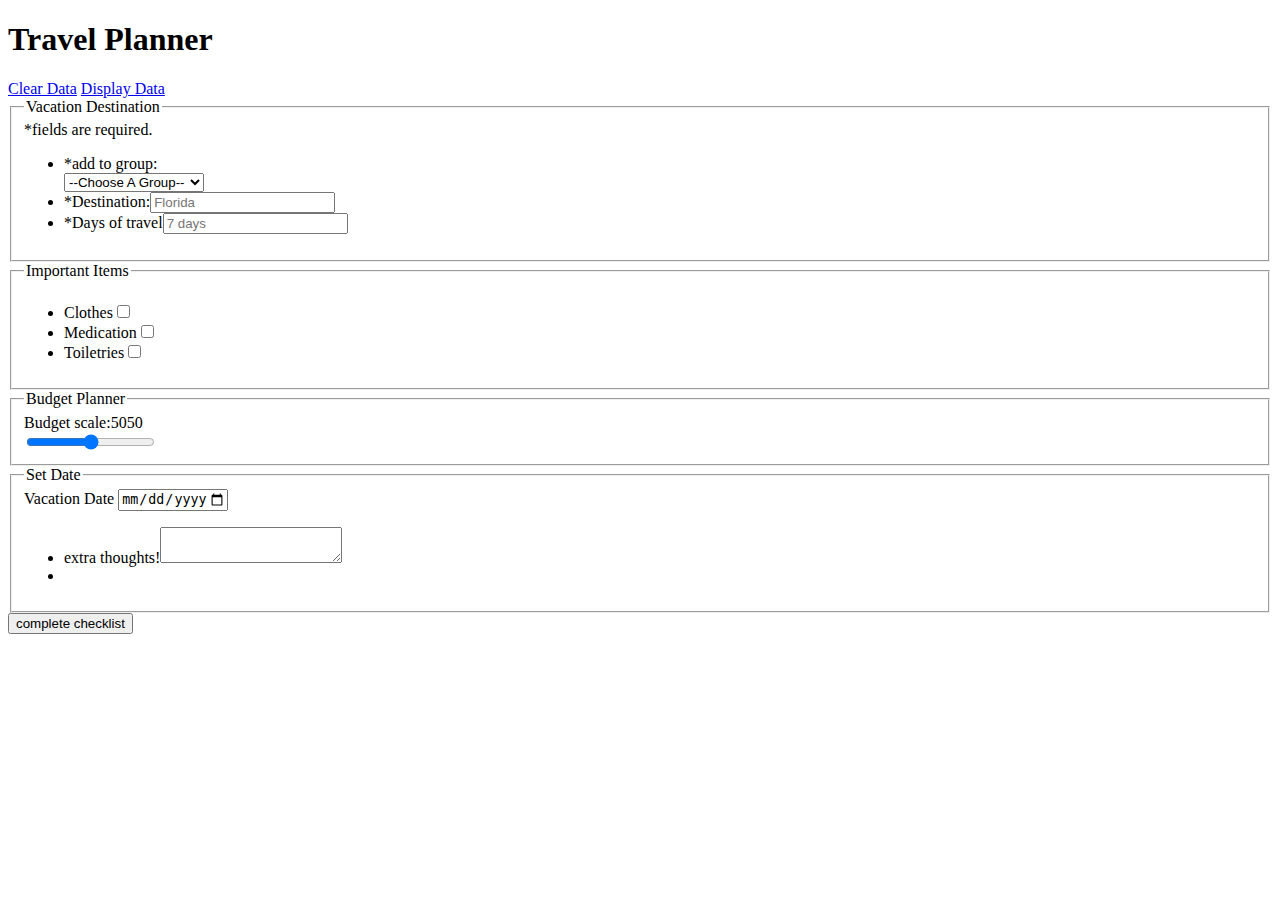
<file: MIU_Darke_Matthew/week2/BronzeApp/Pageadditem.html>
<!doctype html>
<!--Matthew Darke--> 
<!-- MIU Project1 1307 -->
<!--additem form-->
<html>
    <head>
		<meta charset="utf-8" /> 
		<meta name="description" content="Vacation to do list app" />
		<meta name="keywords" content="Vacation Planner" />
		<meta name="robots" content="noindex, nofollow" />
		<meta name="HandheldFriendly" content="true" />		
		<meta name="viewport" content="user-scalable=no, width=device-width" />
	    <!meta name="viewport" content="target-densitydpi=device-dpi" />
		<!meta name="mobileoptimized" content="320" /-->
		<link href="css/style.css" rel="stylesheet" />		
		<title>to do form</title>
    </head>
    <body>
        
        <H1>Travel Planner</H1>
   		<a href="#" id="clear">Clear Data</a>   <a href="#" id="Display">Display Data</a> 
   	               <a href="index.html" id="addNew" style="display:none;">Add A Travel</a> 
   		<form action="#" method="post" id= "vacationForm"> <!-- post submits data behind the scenes -->
              
            <fieldset>
        	    <legend>Vacation Destination</legend>
        	    <span>*fields are required.</span>
        	    <ul id="errors"></ul>
        	    <ul id="questions">
        	        <li id="select"><label for="group">*add to group:</label><br /></li>   
                
                
        	      <li><label for="vdest">*Destination:</label><input type="text" id="vdest" placeholder="Florida" /></li>
                
                  <li><label for="quantity">*Days of travel<input type="number"
                  name="quantity" id="quantity" placeholder="7 days"></label></li>
        	  </ul>
            </fieldset>
            <fieldset>
        	    <legend>Important Items</legend>                       	
               <ul>
             	    <li><label for="Clothes">Clothes</label><input type= "checkbox"  value="Clothes" id="Clothes"  /></li>
                    <li><label for="Medication">Medication</label><input type= "checkbox"  value="Medication" id="Medication" /></li>
                    <li><label for="Toiletries">Toiletries</label><input type= "checkbox"  value="Toiletries" id="Toiletries"  /></li>                    
                </ul>
             </fieldset>                          
             <fieldset>                   
                 <legend>Budget Planner</legend>
                     <label for="range">Budget scale:</label><output for="range" name="rating">5050</output><br />
                     <input type="range" min="100" max="10000" id="range"  onchange="rating.value=this.value" name="range" type="range"></input>
                            
              </fieldset>
   	          <fieldset>
   	              <legend>Set Date</legend>
   	                  <label for="startdate">Vacation Date</label>
                      <input type="date" min="1904-03-17" max="1904-05-17" id="startdate" name="startdate" required aria-required="true"placeholder="1911-03-17"> 
   	              <ul>    
   	              <li><label for="notes">extra thoughts!</label><textarea id="notes"></textarea></li>
   	              <li><input type="hidden" value="true" /></li>
   	               </ul>
   	            </fieldset>       
   	          <input type="submit" value="complete checklist" id="submit" /><br />
   	                         	   
   	     </form>
   	     <script src="js/json.js" type="text/javascript"></script>
         <script src="js/main.js" type="text/javaScript"></script>        
   </body>
</html>
</file>
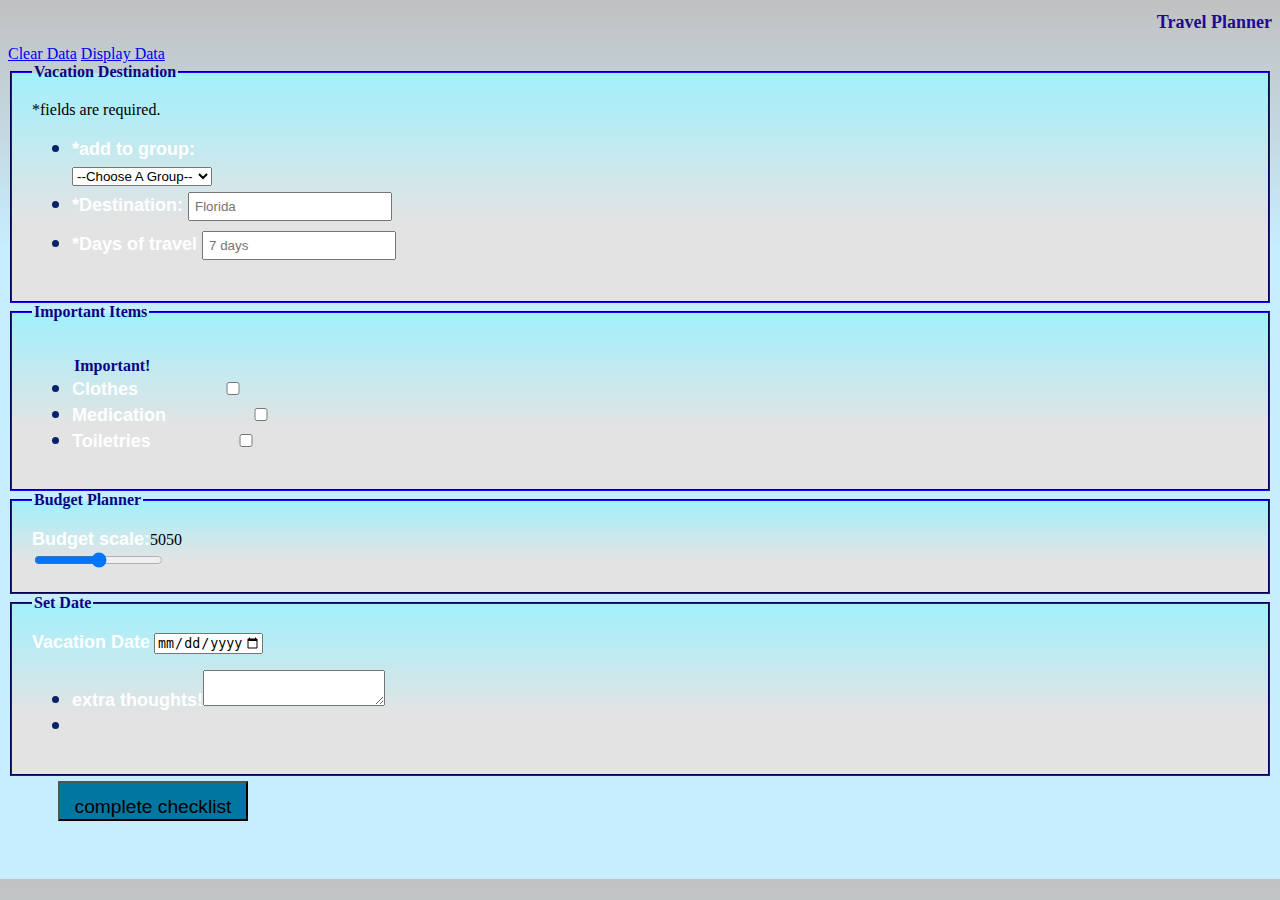
<file: MIU_Darke_Matthew/week2/GoldApp/Pageadditem.html>
<!doctype html>
<!--Matthew Darke--> 
<!-- VFW Project4 1306 -->
<!--additem form-->
<html>
    <head>
		<meta charset="utf-8" /> 
		<meta name="description" content="Vacation to do list app" />
		<meta name="keywords" content="Vacation Planner" />
		<meta name="robots" content="noindex, nofollow" />
		<meta name="HandheldFriendly" content="true" />		
		<meta name="viewport" content="user-scalable=no, width=device-width" />
		<link href="css/style.css" rel="stylesheet" />		<!meta name="viewport" content="target-densitydpi=device-dpi" />
		<!--meta name="mobileoptimized" content="320" /-->
		<title>to do form</title>
    </head>
    <body>
        
   		<H1>Travel Planner</H1>
   		<a href="#" id="clear">Clear Data</a>   <a href="#" id="Display">Display Data</a> 
   	               <a href="index.html" id="addNew" style="display:none;">Add Travel</a> 
   		<form action="#" method="post" id= "vacationForm"> <!-- post submits data behind the scenes -->
              
            <fieldset>
        	    <legend>Vacation Destination</legend>
        	    <span>*fields are required.</span>
        	    <ul id="errors"></ul>
        	    <ul id="questions">
        	        <li id="select"><label for="group">*add to group:</label><br /></li>   
                
                
        	      <li><label for="vdest">*Destination:</label><input type="text" id="vdest" placeholder="Florida" /></li>
                
                  <li><label for="quantity">*Days of travel<input type="number"
                  name="quantity" id="quantity" placeholder="7 days"></label></li>
        	  </ul>
            </fieldset>
            <fieldset>
        	    <legend>Important Items</legend>                       	
               <ul>
             	<legend>Important!</legend>
             		<li><label for="Clothes">Clothes</label><input type= "checkbox"  value="Clothes" id="Clothes"  /></li>
                    <li><label for="Medication">Medication</label><input type= "checkbox"  value="Medication" id="Medication" /></li>
                    <li><label for="Toileteries">Toiletries</label><input type= "checkbox"  value="Toileteries" id="Toiletries"  /></li>                    
                </ul>
             </fieldset>                          
             <fieldset>                   
                 <legend>Budget Planner</legend>
                     <label for="range">Budget scale:</label><output for="range" name="rating">5050</output><br />
                     <input type="range" min="100" max="10000" id="range"  onchange="rating.value=(this.value)" name="range" type="range"></input>
                            
              </fieldset>
   	          <fieldset>
   	              <legend>Set Date</legend>
   	                  <label for="startdate">Vacation Date</label>
                      <input type="date" min="1904-03-17" max="1904-05-17" id="startdate" name="startdate" required aria-required="true"placeholder="1911-03-17"> 
   	              <ul>    
   	              <li><label for="notes">extra thoughts!</label><textarea id="notes"></textarea></li>
   	              <li><input type="hidden" value="true" /></li>
   	               </ul>
   	            </fieldset>       
   	          <input type="submit" value="complete checklist" id="submit" /><br />
   	                         	   
   	     </form>
   	     <script src="js/json.js" type="text/javascript"></script>
         <script src="js/main.js" type="text/javaScript"></script>        
   </body>
</html>
</file>
<file: MIU_Darke_Matthew/week2/BronzeApp/css/style.css>
text-align: center;
/* Matthew Darke
   VFW Project 4
   1306 style.css
*/

 /*.ui-bar-a{border:1px solid #008c9a ;background:#008c9a ;color:#ffffff ;font-weight:bold;text-shadow:0  1px  0  #444444 ;background-image:-webkit-gradient(linear,left top,left bottom,from( #009aa9 ),to( #007e8a )); background-image:-webkit-linear-gradient( #009aa9,#007e8a ); background-image:   -moz-linear-gradient( #009aa9,#007e8a ); background-image:    -ms-linear-gradient( #009aa9,#007e8a ); background-image:     -o-linear-gradient( #009aa9,#007e8a ); background-image:        linear-gradient( #009aa9,#007e8a );}.ui-bar-a .ui-link-inherit{color:#ffffff ;}.ui-bar-a a.ui-link{color:#7cc4e7 ;font-weight:bold;}.ui-bar-a a.ui-link:visited{   color:#2489ce ;}.ui-bar-a a.ui-link:hover{color:#2489ce ;}.ui-bar-a a.ui-link:active{color:#2489ce ;}.ui-bar-a,.ui-bar-a input,.ui-bar-a select,.ui-bar-a textarea,.ui-bar-a button{font-family:Helvetica,Arial,sans-serif ;}.ui-body-a,.ui-overlay-a{border:1px solid #333335 ;color:#ffffff ;text-shadow:0  1px  0  #444444 ;background:#252526 ;background-image:-webkit-gradient(linear,left top,left bottom,from( #282829 ),to( #212122 )); background-image:-webkit-linear-gradient( #282829,#212122 ); background-image:   -moz-linear-gradient( #282829,#212122 ); background-image:    -ms-linear-gradient( #282829,#212122 ); background-image:     -o-linear-gradient( #282829,#212122 ); background-image:        linear-gradient( #282829,#212122 );}.ui-overlay-a{background-image:none;border-width:0;}.ui-body-a,.ui-body-a input,.ui-body-a select,.ui-body-a textarea,.ui-body-a button{font-family:Helvetica,Arial,sans-serif ;}.ui-body-a .ui-link-inherit{color:#ffffff ;}.ui-body-a .ui-link{color:#2489ce ;font-weight:bold;}.ui-body-a .ui-link:visited{   color:#2489ce ;}.ui-body-a .ui-link:hover{color:#2489ce ;}.ui-body-a .ui-link:active{color:#2489ce ;}.ui-btn-up-a{border:1px solid #b0f976 ;background:#b0f976 ;font-weight:bold;color:#000000 ;text-shadow:0  1px  0  #eeeeee ;background-image:-webkit-gradient(linear,left top,left bottom,from( #c1FF81 ),to( #9ee06a )); background-image:-webkit-linear-gradient( #c1FF81,#9ee06a ); background-image:   -moz-linear-gradient( #c1FF81,#9ee06a ); background-image:    -ms-linear-gradient( #c1FF81,#9ee06a ); background-image:     -o-linear-gradient( #c1FF81,#9ee06a ); background-image:        linear-gradient( #c1FF81,#9ee06a );}.ui-btn-up-a:visited,.ui-btn-up-a a.ui-link-inherit{color:#000000 ;}.ui-btn-hover-a{border:1px solid #caFF87 ;background:#caFF87 ;font-weight:bold;color:#000000 ;text-shadow:0  1px  0  #eeeeee ;background-image:-webkit-gradient(linear,left top,left bottom,from( #deFF94 ),to( #b5e579 )); background-image:-webkit-linear-gradient( #deFF94,#b5e579 ); background-image:   -moz-linear-gradient( #deFF94,#b5e579 ); background-image:    -ms-linear-gradient( #deFF94,#b5e579 ); background-image:     -o-linear-gradient( #deFF94,#b5e579 ); background-image:        linear-gradient( #deFF94,#b5e579 );}.ui-btn-hover-a:visited,.ui-btn-hover-a:hover,.ui-btn-hover-a a.ui-link-inherit{color:#000000 ;}.ui-btn-down-a{border:1px solid #caFF87 ;background:#caFF87 ;font-weight:bold;color:#000000 ;text-shadow:0  1px  0  #eeeeee ;background-image:-webkit-gradient(linear,left top,left bottom,from( #b5e579 ),to( #deFF94 )); background-image:-webkit-linear-gradient( #b5e579,#deFF94 ); background-image:   -moz-linear-gradient( #b5e579,#deFF94 ); background-image:    -ms-linear-gradient( #b5e579,#deFF94 ); background-image:     -o-linear-gradient( #b5e579,#deFF94 ); background-image:        linear-gradient( #b5e579,#deFF94 );}.ui-btn-down-a:visited,.ui-btn-down-a:hover,.ui-btn-down-a a.ui-link-inherit{color:#000000 ;}.ui-btn-up-a,.ui-btn-hover-a,.ui-btn-down-a{font-family:Helvetica,Arial,sans-serif ;text-decoration:none;}.ui-bar-b{border:1px solid #022440 ;background:#022440 ;color:#ffffff ;font-weight:bold;text-shadow:0  1px  0  #444444 ;background-image:-webkit-gradient(linear,left top,left bottom,from( #022746 ),to( #012039 )); background-image:-webkit-linear-gradient( #022746,#012039 ); background-image:   -moz-linear-gradient( #022746,#012039 ); background-image:    -ms-linear-gradient( #022746,#012039 ); background-image:     -o-linear-gradient( #022746,#012039 ); background-image:        linear-gradient( #022746,#012039 );}.ui-bar-b .ui-link-inherit{color:#ffffff ;}.ui-bar-b a.ui-link{color:#7cc4e7 ;font-weight:bold;}.ui-bar-b a.ui-link:visited{   color:#2489ce ;}.ui-bar-b a.ui-link:hover{color:#2489ce ;}.ui-bar-b a.ui-link:active{color:#2489ce ;}.ui-bar-b,.ui-bar-b input,.ui-bar-b select,.ui-bar-b textarea,.ui-bar-b button{font-family:Helvetica,Arial,sans-serif ;}.ui-body-b,.ui-overlay-b{border:1px solid #164665 ;color:#ffffff ;text-shadow:0  1px  0  #444444 ;background:#2980b9 ;background-image:-webkit-gradient(linear,left top,left bottom,from( #2d8ccb ),to( #2473a6 )); background-image:-webkit-linear-gradient( #2d8ccb,#2473a6 ); background-image:   -moz-linear-gradient( #2d8ccb,#2473a6 ); background-image:    -ms-linear-gradient( #2d8ccb,#2473a6 ); background-image:     -o-linear-gradient( #2d8ccb,#2473a6 ); background-image:        linear-gradient( #2d8ccb,#2473a6 );}.ui-overlay-b{background-image:none;border-width:0;}.ui-body-b,.ui-body-b input,.ui-body-b select,.ui-body-b textarea,.ui-body-b button{font-family:Helvetica,Arial,sans-serif ;}.ui-body-b .ui-link-inherit{color:#ffffff ;}.ui-body-b .ui-link{color:#fb5f81 ;font-weight:bold;}.ui-body-b .ui-link:visited{   color:#a33d53 ;}.ui-body-b .ui-link:hover{color:#FF6d94 ;}.ui-body-b .ui-link:active{color:#fb5f81 ;}.ui-btn-up-b{border:1px solid #778ba6 ;background:#778ba6 ;font-weight:bold;color:#ffffff ;text-shadow:0  1px  0  #444444 ;background-image:-webkit-gradient(linear,left top,left bottom,from( #8298b6 ),to( #6b7d95 )); background-image:-webkit-linear-gradient( #8298b6,#6b7d95 ); background-image:   -moz-linear-gradient( #8298b6,#6b7d95 ); background-image:    -ms-linear-gradient( #8298b6,#6b7d95 ); background-image:     -o-linear-gradient( #8298b6,#6b7d95 ); background-image:        linear-gradient( #8298b6,#6b7d95 );}.ui-btn-up-b:visited,.ui-btn-up-b a.ui-link-inherit{color:#ffffff ;}.ui-btn-hover-b{border:1px solid #889fbe ;background:#889fbe ;font-weight:bold;color:#ffffff ;text-shadow:0  1px  0  #444444 ;background-image:-webkit-gradient(linear,left top,left bottom,from( #95aed1 ),to( #7a8fab )); background-image:-webkit-linear-gradient( #95aed1,#7a8fab ); background-image:   -moz-linear-gradient( #95aed1,#7a8fab ); background-image:    -ms-linear-gradient( #95aed1,#7a8fab ); background-image:     -o-linear-gradient( #95aed1,#7a8fab ); background-image:        linear-gradient( #95aed1,#7a8fab );}.ui-btn-hover-b:visited,.ui-btn-hover-b:hover,.ui-btn-hover-b a.ui-link-inherit{color:#ffffff ;}.ui-btn-down-b{border:1px solid #889fbe ;background:#889fbe ;font-weight:bold;color:#000000 ;text-shadow:0  1px  0  #eeeeee ;background-image:-webkit-gradient(linear,left top,left bottom,from( #7a8fab ),to( #95aed1 )); background-image:-webkit-linear-gradient( #7a8fab,#95aed1 ); background-image:   -moz-linear-gradient( #7a8fab,#95aed1 ); background-image:    -ms-linear-gradient( #7a8fab,#95aed1 ); background-image:     -o-linear-gradient( #7a8fab,#95aed1 ); background-image:        linear-gradient( #7a8fab,#95aed1 );}.ui-btn-down-b:visited,.ui-btn-down-b:hover,.ui-btn-down-b a.ui-link-inherit{color:#000000 ;}.ui-btn-up-b,.ui-btn-hover-b,.ui-btn-down-b{font-family:Helvetica,Arial,sans-serif ;text-decoration:none;}.ui-bar-c{border:1px solid #000000 ;background:#000000 ;color:#ffffff ;font-weight:bold;text-shadow:0  1px  0  #444444 ;background-image:-webkit-gradient(linear,left top,left bottom,from( #000000 ),to( #000000 )); background-image:-webkit-linear-gradient( #000000,#000000 ); background-image:   -moz-linear-gradient( #000000,#000000 ); background-image:    -ms-linear-gradient( #000000,#000000 ); background-image:     -o-linear-gradient( #000000,#000000 ); background-image:        linear-gradient( #000000,#000000 );}.ui-bar-c .ui-link-inherit{color:#ffffff ;}.ui-bar-c a.ui-link{color:#7cc4e7 ;font-weight:bold;}.ui-bar-c a.ui-link:visited{   color:#2489ce ;}.ui-bar-c a.ui-link:hover{color:#2489ce ;}.ui-bar-c a.ui-link:active{color:#2489ce ;}.ui-bar-c,.ui-bar-c input,.ui-bar-c select,.ui-bar-c textarea,.ui-bar-c button{font-family:Helvetica,Arial,sans-serif ;}.ui-body-c,.ui-overlay-c{border:1px solid #004d54 ;color:#ffffff ;text-shadow:0  1px  0  #444444 ;background:#008c9a ;background-image:-webkit-gradient(linear,left top,left bottom,from( #009aa9 ),to( #007e8a )); background-image:-webkit-linear-gradient( #009aa9,#007e8a ); background-image:   -moz-linear-gradient( #009aa9,#007e8a ); background-image:    -ms-linear-gradient( #009aa9,#007e8a ); background-image:     -o-linear-gradient( #009aa9,#007e8a ); background-image:        linear-gradient( #009aa9,#007e8a );}.ui-overlay-c{background-image:none;border-width:0;}.ui-body-c,.ui-body-c input,.ui-body-c select,.ui-body-c textarea,.ui-body-c button{font-family:Helvetica,Arial,sans-serif ;}.ui-body-c .ui-link-inherit{color:#ffffff ;}.ui-body-c .ui-link{color:#2489ce ;font-weight:bold;}.ui-body-c .ui-link:visited{   color:#2489ce ;}.ui-body-c .ui-link:hover{color:#2489ce ;}.ui-body-c .ui-link:active{color:#2489ce ;}.ui-btn-up-c{border:1px solid #9fd3da ;background:#9fd3da ;font-weight:bold;color:#000000 ;text-shadow:0  1px  0  #eeeeee ;background-image:-webkit-gradient(linear,left top,left bottom,from( #aee8ef ),to( #8fbdc4 )); background-image:-webkit-linear-gradient( #aee8ef,#8fbdc4 ); background-image:   -moz-linear-gradient( #aee8ef,#8fbdc4 ); background-image:    -ms-linear-gradient( #aee8ef,#8fbdc4 ); background-image:     -o-linear-gradient( #aee8ef,#8fbdc4 ); background-image:        linear-gradient( #aee8ef,#8fbdc4 );}.ui-btn-up-c:visited,.ui-btn-up-c a.ui-link-inherit{color:#000000 ;}.ui-btn-hover-c{border:1px solid #b6f2fa ;background:#b6f2fa ;font-weight:bold;color:#000000 ;text-shadow:0  1px  0  #eeeeee ;background-image:-webkit-gradient(linear,left top,left bottom,from( #c8FFFF ),to( #a3d9e1 )); background-image:-webkit-linear-gradient( #c8FFFF,#a3d9e1 ); background-image:   -moz-linear-gradient( #c8FFFF,#a3d9e1 ); background-image:    -ms-linear-gradient( #c8FFFF,#a3d9e1 ); background-image:     -o-linear-gradient( #c8FFFF,#a3d9e1 ); background-image:        linear-gradient( #c8FFFF,#a3d9e1 );}.ui-btn-hover-c:visited,.ui-btn-hover-c:hover,.ui-btn-hover-c a.ui-link-inherit{color:#000000 ;}.ui-btn-down-c{border:1px solid #b6f2fa ;background:#b6f2fa ;font-weight:bold;color:#000000 ;text-shadow:0  1px  0  #eeeeee ;background-image:-webkit-gradient(linear,left top,left bottom,from( #84b0b6 ),to( #e7FFFF )); background-image:-webkit-linear-gradient( #84b0b6,#e7FFFF ); background-image:   -moz-linear-gradient( #84b0b6,#e7FFFF ); background-image:    -ms-linear-gradient( #84b0b6,#e7FFFF ); background-image:     -o-linear-gradient( #84b0b6,#e7FFFF ); background-image:        linear-gradient( #84b0b6,#e7FFFF );}.ui-btn-down-c:visited,.ui-btn-down-c:hover,.ui-btn-down-c a.ui-link-inherit{color:#000000 ;}.ui-btn-up-c,.ui-btn-hover-c,.ui-btn-down-c{font-family:Helvetica,Arial,sans-serif ;text-decoration:none;}a.ui-link-inherit{text-decoration:none !important;}.ui-btn-active{border:1px solid #2373a5 ;background:#387bbe ;font-weight:bold;color:#ffffff ;cursor:pointer;text-shadow:0  1px  0  #3373a5 ;text-decoration:none;background-image:-webkit-gradient(linear,left top,left bottom,from( #5393c5 ),to( #6facd5 )); background-image:-webkit-linear-gradient( #5393c5,#6facd5 ); background-image:   -moz-linear-gradient( #5393c5,#6facd5 ); background-image:    -ms-linear-gradient( #5393c5,#6facd5 ); background-image:     -o-linear-gradient( #5393c5,#6facd5 ); background-image:        linear-gradient( #5393c5,#6facd5 ); font-family:Helvetica,Arial,sans-serif ;}.ui-btn-active:visited,.ui-btn-active:hover,.ui-btn-active a.ui-link-inherit{color:#ffffff ;}.ui-btn-inner{border-top:1px solid #fff;border-color:rgba(255,255,255,.3);}.ui-corner-all{-webkit-border-radius:.6em ;border-radius:.6em ;}.ui-br{border-color:rgb(130,130,130);border-color:rgba(130,130,130,.3);border-style:solid;}.ui-disabled{filter:Alpha(Opacity=30);opacity:.3;zoom:1;}.ui-disabled,.ui-disabled a{cursor:default !important;pointer-events:none;}.ui-icon,.ui-icon-searchfield:after{background-color:#666666 ;background-color:rgba(0,0,0,.4) ;background-image:url(images/icons-18-white.png) ;background-repeat:no-repeat;-webkit-border-radius:9px;border-radius:9px;}.ui-icon-alt .ui-icon,.ui-icon-alt .ui-icon-searchfield:after{background-color:#fff;background-color:rgba(255,255,255,.3);background-image:url(images/icons-18-black.png);background-repeat:no-repeat;}.ui-icon-nodisc .ui-icon,.ui-icon-nodisc .ui-icon-searchfield:after,.ui-icon-nodisc .ui-icon-alt .ui-icon,.ui-icon-nodisc .ui-icon-alt .ui-icon-searchfield:after{background-color:transparent;}.ui-icon-plus{background-position:-1px -1px;}.ui-icon-minus{background-position:-37px -1px;}.ui-icon-delete{background-position:-73px -1px;}.ui-icon-arrow-r{background-position:-108px -1px;}.ui-icon-arrow-l{background-position:-144px -1px;}.ui-icon-arrow-u{background-position:-180px -1px;}.ui-icon-arrow-d{background-position:-216px -1px;}.ui-icon-check{background-position:-252px -1px;}.ui-icon-gear{background-position:-288px -1px;}.ui-icon-refresh{background-position:-323px -1px;}.ui-icon-forward{background-position:-360px -1px;}.ui-icon-back{background-position:-396px -1px;}.ui-icon-grid{background-position:-432px -1px;}.ui-icon-star{background-position:-467px -1px;}.ui-icon-alert{background-position:-503px -1px;}.ui-icon-info{background-position:-539px -1px;}.ui-icon-home{background-position:-575px -1px;}.ui-icon-search,.ui-icon-searchfield:after{background-position:-611px -1px;}.ui-icon-checkbox-on{background-position:-647px -1px;}.ui-icon-checkbox-off{background-position:-683px -1px;}.ui-icon-radio-on{background-position:-718px -1px;}.ui-icon-radio-off{background-position:-754px -1px;}.ui-icon-bars{background-position:-788px -1px;}.ui-icon-edit{background-position:-824px -1px;}@media only screen and (-webkit-min-device-pixel-ratio:1.3),      only screen and (min--moz-device-pixel-ratio:1.3),      only screen and (min-resolution:200dpi){.ui-icon-plus,.ui-icon-minus,.ui-icon-delete,.ui-icon-arrow-r,.ui-icon-arrow-l,.ui-icon-arrow-u,.ui-icon-arrow-d,.ui-icon-check,.ui-icon-gear,.ui-icon-refresh,.ui-icon-forward,.ui-icon-back,.ui-icon-grid,.ui-icon-star,.ui-icon-alert,.ui-icon-info,.ui-icon-home,.ui-icon-bars,.ui-icon-edit,.ui-icon-search,.ui-icon-searchfield:after,.ui-icon-checkbox-off,.ui-icon-checkbox-on,.ui-icon-radio-off,.ui-icon-radio-on{background-image:url(images/icons-36-white.png);-moz-background-size:864px 18px;-o-background-size:864px 18px;-webkit-background-size:864px 18px;background-size:864px 18px;}.ui-icon-alt .ui-icon{background-image:url(images/icons-36-black.png);}.ui-icon-plus{background-position:0 50%;}.ui-icon-minus{background-position:-36px 50%;}.ui-icon-delete{background-position:-72px 50%;}.ui-icon-arrow-r{background-position:-108px 50%;}.ui-icon-arrow-l{background-position:-144px 50%;}.ui-icon-arrow-u{background-position:-179px 50%;}.ui-icon-arrow-d{background-position:-215px 50%;}.ui-icon-check{background-position:-252px 50%;}.ui-icon-gear{background-position:-287px 50%;}.ui-icon-refresh{background-position:-323px 50%;}.ui-icon-forward{background-position:-360px 50%;}.ui-icon-back{background-position:-395px 50%;}.ui-icon-grid{background-position:-431px 50%;}.ui-icon-star{background-position:-467px 50%;}.ui-icon-alert{background-position:-503px 50%;}.ui-icon-info{background-position:-538px 50%;}.ui-icon-home{background-position:-575px 50%;}.ui-icon-search,.ui-icon-searchfield:after{background-position:-611px 50%;}.ui-icon-checkbox-on{background-position:-647px 50%;}.ui-icon-checkbox-off{background-position:-683px 50%;}.ui-icon-radio-on{background-position:-718px 50%;}.ui-icon-radio-off{background-position:-754px 50%;}.ui-icon-bars{background-position:-788px 50%;}.ui-icon-edit{background-position:-824px 50%;}}.ui-checkbox .ui-icon,.ui-selectmenu-list .ui-icon{-webkit-border-radius:3px;border-radius:3px;}.ui-icon-checkbox-off,.ui-icon-radio-off{background-color:transparent;}.ui-checkbox-on .ui-icon,.ui-radio-on .ui-icon{background-color:#387bbe ; }.ui-icon-loading{background:url(images/ajax-loader.gif);background-size:46px 46px;}.ui-btn-corner-all{-webkit-border-radius:1em ;border-radius:1em ;}.ui-corner-all,.ui-btn-corner-all{-webkit-background-clip:padding;background-clip:padding-box;}.ui-overlay{background:#666;filter:Alpha(Opacity=50);opacity:.5;position:absolute;width:100%;height:100%;}.ui-overlay-shadow{-moz-box-shadow:0 0 12px rgba(0,0,0,.6);-webkit-box-shadow:0 0 12px rgba(0,0,0,.6);box-shadow:0 0 12px rgba(0,0,0,.6);}.ui-shadow{-moz-box-shadow:0 1px 3px  rgba(0,0,0,.2) ;-webkit-box-shadow:0 1px 3px  rgba(0,0,0,.2) ;box-shadow:0 1px 3px  rgba(0,0,0,.2) }.ui-bar-a .ui-shadow,.ui-bar-b .ui-shadow,.ui-bar-c .ui-shadow {-moz-box-shadow:0 1px 0 rgba(255,255,255,.3);-webkit-box-shadow:0 1px 0 rgba(255,255,255,.3);box-shadow:0 1px 0 rgba(255,255,255,.3);}.ui-shadow-inset{-moz-box-shadow:inset 0 1px 4px rgba(0,0,0,.2);-webkit-box-shadow:inset 0 1px 4px rgba(0,0,0,.2);box-shadow:inset 0 1px 4px rgba(0,0,0,.2);}.ui-icon-shadow{-moz-box-shadow:0 1px 0 rgba(255,255,255,.4) ;-webkit-box-shadow:0 1px 0 rgba(255,255,255,.4) ;box-shadow:0 1px 0 rgba(255,255,255,.4) ;}.ui-btn:focus,.ui-link-inherit:focus{outline:0;}.ui-btn.ui-focus{z-index:1;}.ui-focus,.ui-btn:focus{-moz-box-shadow:inset 0 0 3px #387bbe,0 0 9px #387bbe ;-webkit-box-shadow:inset 0 0 3px #387bbe,0 0 9px #387bbe ;box-shadow:inset 0 0 3px #387bbe,0 0 9px #387bbe ;}.ui-input-text.ui-focus,.ui-input-search.ui-focus{-moz-box-shadow:0 0 12px #387bbe ;-webkit-box-shadow:0 0 12px #387bbe ;box-shadow:0 0 12px #387bbe ;}.ui-mobile-nosupport-boxshadow *{-moz-box-shadow:none !important;-webkit-box-shadow:none !important;box-shadow:none !important;}.ui-mobile-nosupport-boxshadow .ui-focus,.ui-mobile-nosupport-boxshadow .ui-btn:focus,.ui-mobile-nosupport-boxshadow .ui-link-inherit:focus{outline-width:1px;outline-style:auto;}
	
	
	
	
	
	
	
	
	
	
	
	
	
	
	
	
	
	
	
	
	
	
	
	
	
	
	
	
	
	
	
	
	
	
	
	
	
	
	
	
	
	
	
	
	
	
	
	
	
	
	
	
	
	
	
	
	
	
	
	
	
	
	
	
	
	
	
	
	
	
	
	
	
	
	
	
	
	
	
	
	
	
	
	
	
	
	
	
	
	
	
	
	
	
	
	
	
	
	
	
	
	
	
	
	
	
	
	
	
	
	
	
	
	
	border:#0b03a0;
	font-size: 18px;
	text-align: center;
	color:rgba(34,10,150,1);
	 
}

}
a:link {
	display: inline;
	font-size:22px ;
	font-weight:bold ;
	text-align: -webkit-auto ;
	text-decoration: underline ;
	color: #fb55cc;
	background-color: ;
	padding-left: 20px ;
	width:33px ;
	
}
P {
	text-align: left;
	text-fill-color: inherit;
	padding-top: 40px;
	padding-left: 99px;
	margin: 10px;
	font-size: medium;
	font-style: italic;
	
}

legend {
	font-size: 40;
	color: #0b0585;
	font-weight: bold;
    border: bold;
}

h3 {
	font-family: sans-serif;
	font-size: 14px;
	line-height: 1.4em;
	
	color: #ffffff
}
form fieldset ul input {
    width: 180px;
	padding: 5px;
	margin: 5px;
	
}
li {
	color: rgba(5,34,107,1);
	font-size: 22px;
	letter-spacing: normal;
	
	
	
}
body {
	background-color: #8fa8cb
}
input[type="submit"] {
	margin: 50px;
	margin-top: 5px;
	padding: 13px;
	font-size: larger;
	background-color: #0076a0;
	width: 190px;
	height: 40px;
	text-align: center;
	
	
}
	
	







ul.errors {
	text-fill-color:  #f50707;
	padding: 10px;
	font-style: italic;
	font-weight: bold;
	font-size: 20px;
	border: x-large;
	
}
	
label {
	color: rgba(88,86,86,1);
	font-family: sans-serif;
	font-size: 18px;
	font-weight: bold;
    text-align: left	
}	
fieldset {
	background-color: #07a0f9;
	border-color: #1505a0;
	padding:20px
	}	
	
input[type="checkbox"] {
	  background-color: #1b0a8b;
	 
	 
}	
input[type="text"] {
	width: 190px;
}
	
ul {
	color: rgba(184,14,14,0);
	
}
input[type="search"] {
    width:280px;
    height:auto;
    text-fill-color: Grey;
    
} 
title {
</file>
<file: MIU_Darke_Matthew/week2/GoldApp/css/style.css>
/* Matthew Darke
   VFW Project 4
   1306 style.css
*/


h1 {
	border:#0b03a0;
	font-size: 18px;
	text-align:right;
	color:rgba(34,10,150,1);
	 
}

}
a:link {
	display: inline;
	font-size:22px ;
	font-weight:bold ;
	text-align: -webkit-auto ;
	text-decoration: underline ;
	color: #fb55cc;
	background-color: ;
	padding-left: 20px ;
	width:33px ;
	
}




legend {
	font-size: 40;
	color: #0b0585;
	font-weight: bold;
    border: bold;
}
body {
    background-image: -webkit-linear-gradient(#c1c1c1 0%, #c7eeff 28.48%)
}
h2,h3 {
	font-family: sans-serif;
	font-size: 14px;
	line-height: 1.4em;
	
	color: #06167e
}
form fieldset ul input {
    width: 180px;
	padding: 5px;
	margin: 5px;
	
}
li {
	color: rgba(5,34,107,1);
	font-size: 22px;
	letter-spacing: normal;
	
	
	
}
input[type="submit"] {
	margin: 50px;
	margin-top: 5px;
	padding: 13px;
	font-size: larger;
	background-color: #0076a0;
	width: 190px;
	height: 40px;
	text-align: center;
	
	
}
ul.errors {
	text-fill-color:  #f50707;
	padding: 10px;
	font-style: italic;
	font-weight: bold;
	font-size: 20px;
	border: x-large;
	
}
	
label {
	color: rgba(255,255,255,1);
	font-family: sans-serif;
	font-size: 18px;
	font-weight: bold;
    text-align: left	
}	
fieldset {
	background-image:-webkit-linear-gradient(#a2f0fc 0%, #e3e3e3 65.56%);
	border-color: #1505a0;
	padding:20px
	}	
	
input[type="checkbox"] {
	  background-color: #1b0a8b;
	 
	 
}	
input[type="text"] {
	width: 190px;
}
	
ul {
	color: rgba(184,14,14,0);
	
}
input[type="search"] {
    width:280px;
    height:auto;
    
} 
title {
text-align: center;
</file>
